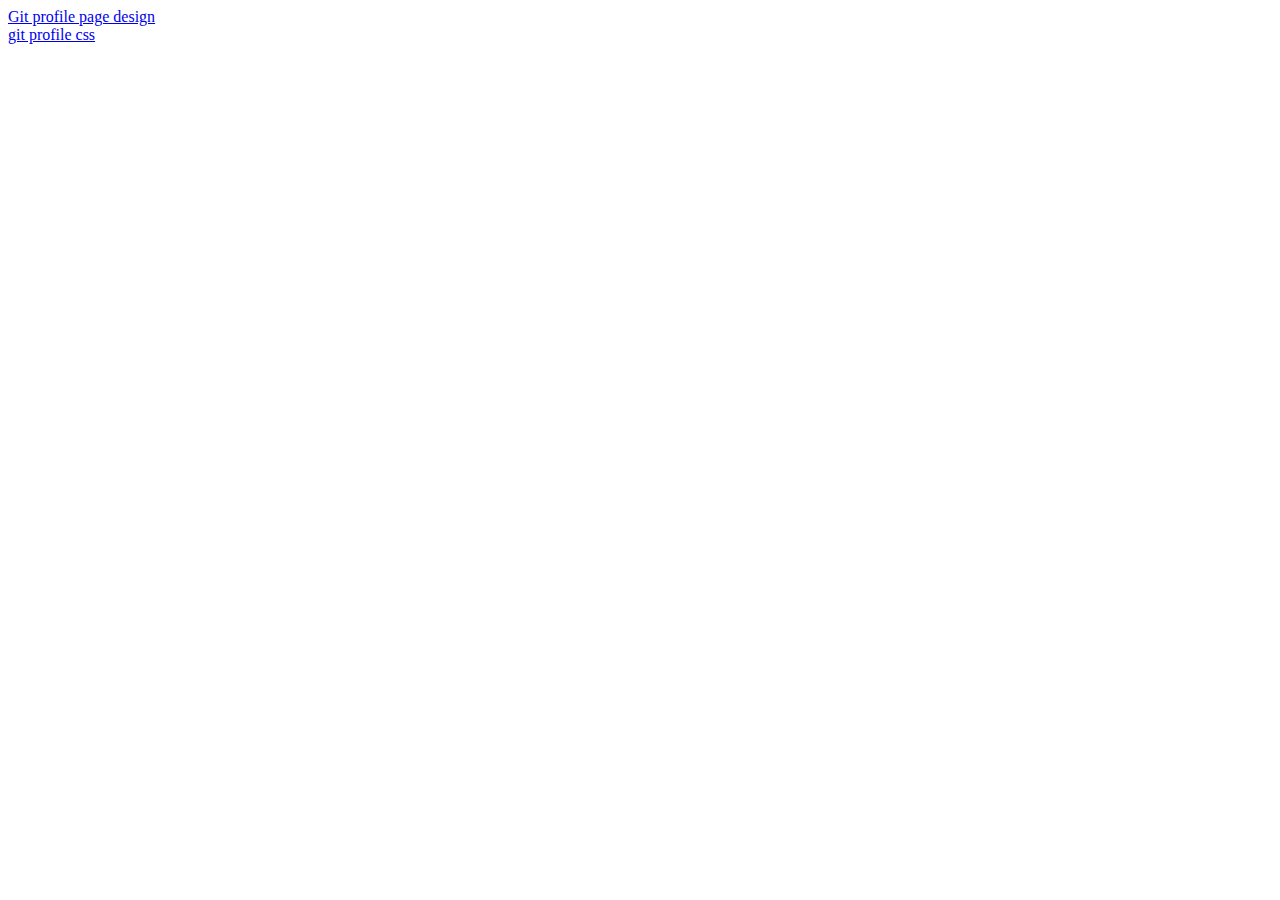
<file: index.html>
<!DOCTYPE html>
<html lang="en">
<head>
    <meta charset="UTF-8">
    <meta http-equiv="X-UA-Compatible" content="IE=edge">
    <meta name="viewport" content="width=device-width, initial-scale=1.0">
    <title>Task</title>
</head>
<body>
     
    <a href="./gitprofile.html">Git profile page design</a><br>
    <a href="./git.css">git profile css</a>
</body>
</html>
</file>
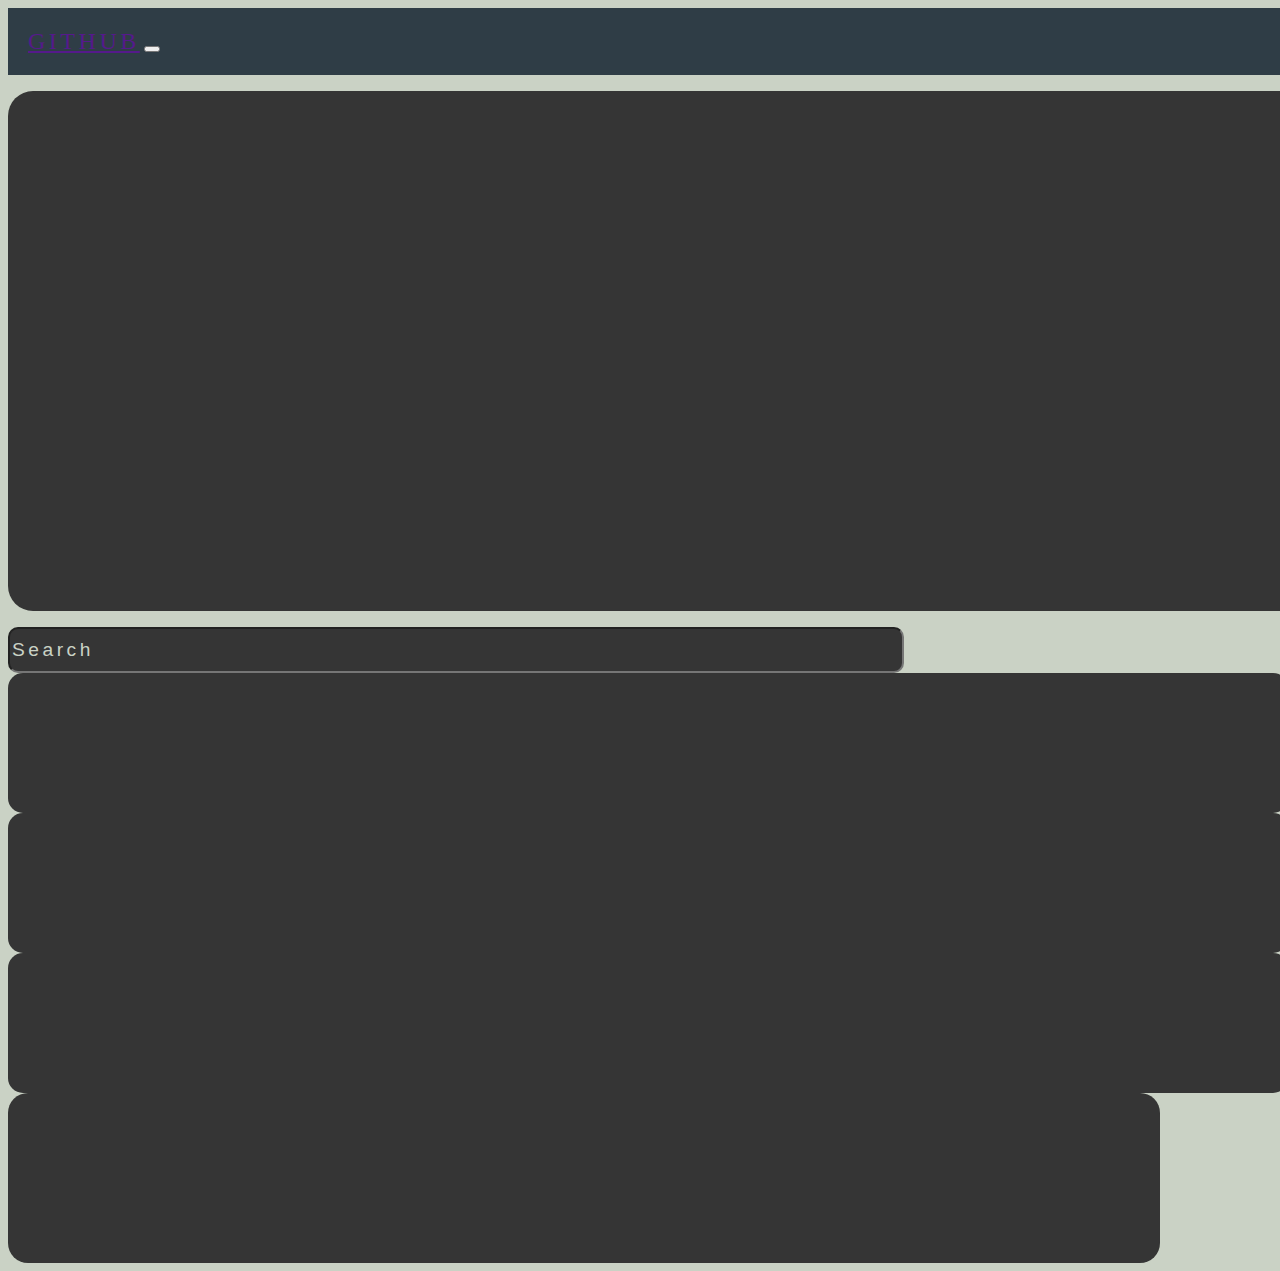
<file: gitprofile.html>
<!DOCTYPE html>
<html lang="en">
<head>
    <meta charset="UTF-8">
    <meta http-equiv="X-UA-Compatible" content="IE=edge">
    <meta name="viewport" content="width=device-width, initial-scale=1.0">
    <title>Github</title>
    <link href="https://cdn.jsdelivr.net/npm/bootstrap@5.1.3/dist/css/bootstrap.min.css" rel="stylesheet" integrity="sha384-1BmE4kWBq78iYhFldvKuhfTAU6auU8tT94WrHftjDbrCEXSU1oBoqyl2QvZ6jIW3" crossorigin="anonymous">
    <link rel="stylesheet" href="https://cdnjs.cloudflare.com/ajax/libs/font-awesome/6.1.0/css/all.min.css" integrity="sha512-10/jx2EXwxxWqCLX/hHth/vu2KY3jCF70dCQB8TSgNjbCVAC/8vai53GfMDrO2Emgwccf2pJqxct9ehpzG+MTw==" crossorigin="anonymous" referrerpolicy="no-referrer" /> 
    <link rel="stylesheet" href="./git.css">
    
</head>
<body>
    <header>
        <nav class="navbar navbar-expand-lg navbar-dark bg-bd-primary fixed-top">
           <div class="container-fluid">
             <a href="" class="navbar-brand">
                <i class="fa-brands fa-github fa-2x"></i>
             </a>
             <a href="" class="navbar-brand mx-auto git"> GITHUB</a>
             <button class="navbar-toggler" type="button" data-bs-toggle="collapse" data-bs-target="#myNavbar" aria-controls="navbarSupportedContent" aria-expanded="false" aria-label="Toggle navigation">
              <span class="navbar-toggler-icon"></span>
             </button>
           
           </div>
        </nav>
    </header>

    <section>
        <div class="container mt-5">
            <div class="row">
                <div class="col-md-3 col-lg-4 col-xl-3 mt-5">
                    <p class="mt-5 left_box"></p>
                </div>
                <div class="col-lg-9 mt-sm-0 mt-md-5">
                   <div class="row mb-5">
                    <div class="col-md-12 mt-5 justify-content-center d-flex">
                        <input type="search" name="search" id="search_box" value="Search">
                       </div>
                   </div>
                   <div class="row mb-4">
                       <div class="col-md-4 justify-content-center d-flex mt-3 mb-5 mb-md-0">
                           <div class="box">
                          
                           </div>
                       </div>
                       <div class="col-md-4 justify-content-center d-flex mt-3 mb-5 mb-md-0">
                        <div class="box">
                           
                           </div>
                       </div>
                       <div class="col-md-4 justify-content-center d-flex mt-3">
                        <div class="box">
                          
                           </div>
                       </div>
                   </div>
                   <div class="row">
                       <div class="col-md-12 justify-content-center d-flex mt-5 mb-5 mb-xl-0">
                           <div class="last-box">

                           </div>
                       </div>
                   </div>
                </div>
            </div>
        </div>
    </section>

    <script src="https://cdn.jsdelivr.net/npm/bootstrap@5.1.3/dist/js/bootstrap.bundle.min.js" integrity="sha384-ka7Sk0Gln4gmtz2MlQnikT1wXgYsOg+OMhuP+IlRH9sENBO0LRn5q+8nbTov4+1p" crossorigin="anonymous"></script>
</body>
</html>
</file>
<file: git.css>
body{
    background-color: #CAD2C5;
    width:100%;
}


.bg-bd-primary {
    background-color: #2F3D46;
}

.navbar{
    padding: 20px;
}

.git{
    letter-spacing: 0.22rem;
    font-weight: 500;
    font-size:x-large;
   }

   .left_box{
      
       border-radius: 25px;
       padding: 260px 150px;
       background-color: #353535;
       width:80%;
   }


   #search_box{
    background-color: #353535;
         border-radius: 10px;
         font-size: larger;
         font-weight: 500;
         letter-spacing: 0.22rem;
          padding-top: 10px;
         padding-bottom: 10px;
         color: #CAD2C5;
         width:70%;
  }

   .box{
       padding-top: 60px;
       padding-bottom: 80px;
       padding-left: 90px;
       padding-right: 120px;
       border-radius: 15px;
       background-color: #353535;
      
   }



   .last-box{
    background-color: #353535;
    border-radius: 20px;
    padding-top:90px;
    padding-bottom: 80px;
    width:90%;
}
</file>
